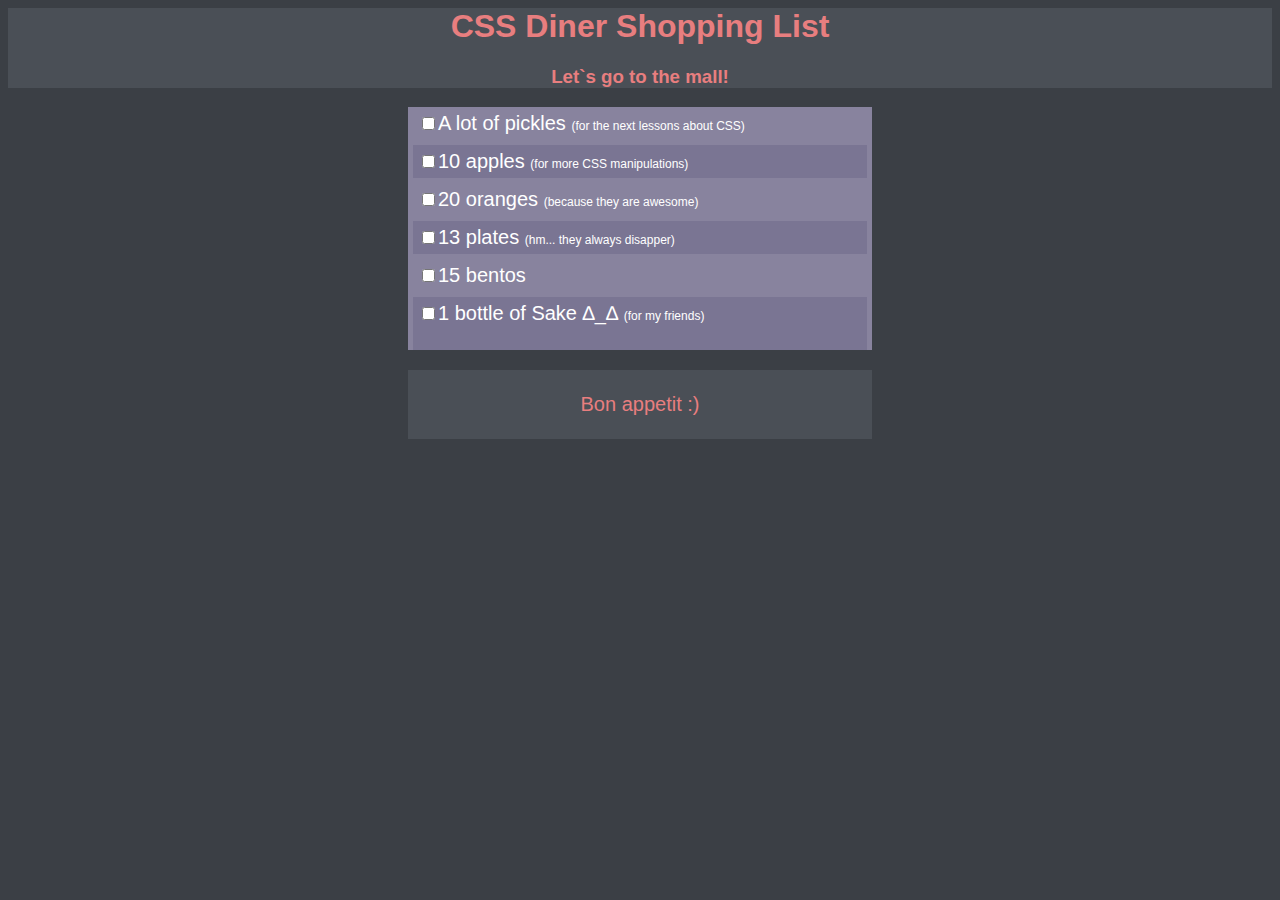
<file: DZ2/index.html>
<html lang="en">
<head>
    <meta charset="UTF-8">
    <meta name="viewport" content="width=device-width, initial-scale=1.0">
    <meta http-equiv="X-UA-Compatible" content="ie=edge">
    <title>Document</title>
    <link rel="stylesheet" href="style.css">
</head>
<body>
    <header>
        <h1>CSS Diner Shopping List</h1>
        <h3>Let`s go to the mall!</h3>
    </header>
    <main>
        <div class="table pickles"><input type="checkbox" name="a2"><span>A lot of pickles <span style="font-size: 12px;">(for the next lessons about CSS)</span></span><br></div>
        <div class="table apples"><input type="checkbox" name="a3"><span>10 apples <span style="font-size: 12px;">(for more CSS manipulations)</span></span><br></div>
        <div class="table oranges"><input type="checkbox" name="a4"><span>20 oranges <span style="font-size: 12px;">(because they are awesome)</span></span><br> </div>
        <div class="table plates"><input type="checkbox" name="a5"><span>13 plates <span style="font-size: 12px;">(hm... they always disapper)</span></span></div>
        <div class="table bentos"><input type="checkbox" name="a6"><span>15 bentos</span></div>
        <div class="table sake"><input type="checkbox" name="a6"><span>1 bottle of Sake &#x2206;_&#x2206; <span style="font-size: 12px;">(for my friends)</span></span></p> </div>
    </main>
    <footer>
        <p>Bon appetit :)</p>
    </footer>
</body>
</html>
</file>
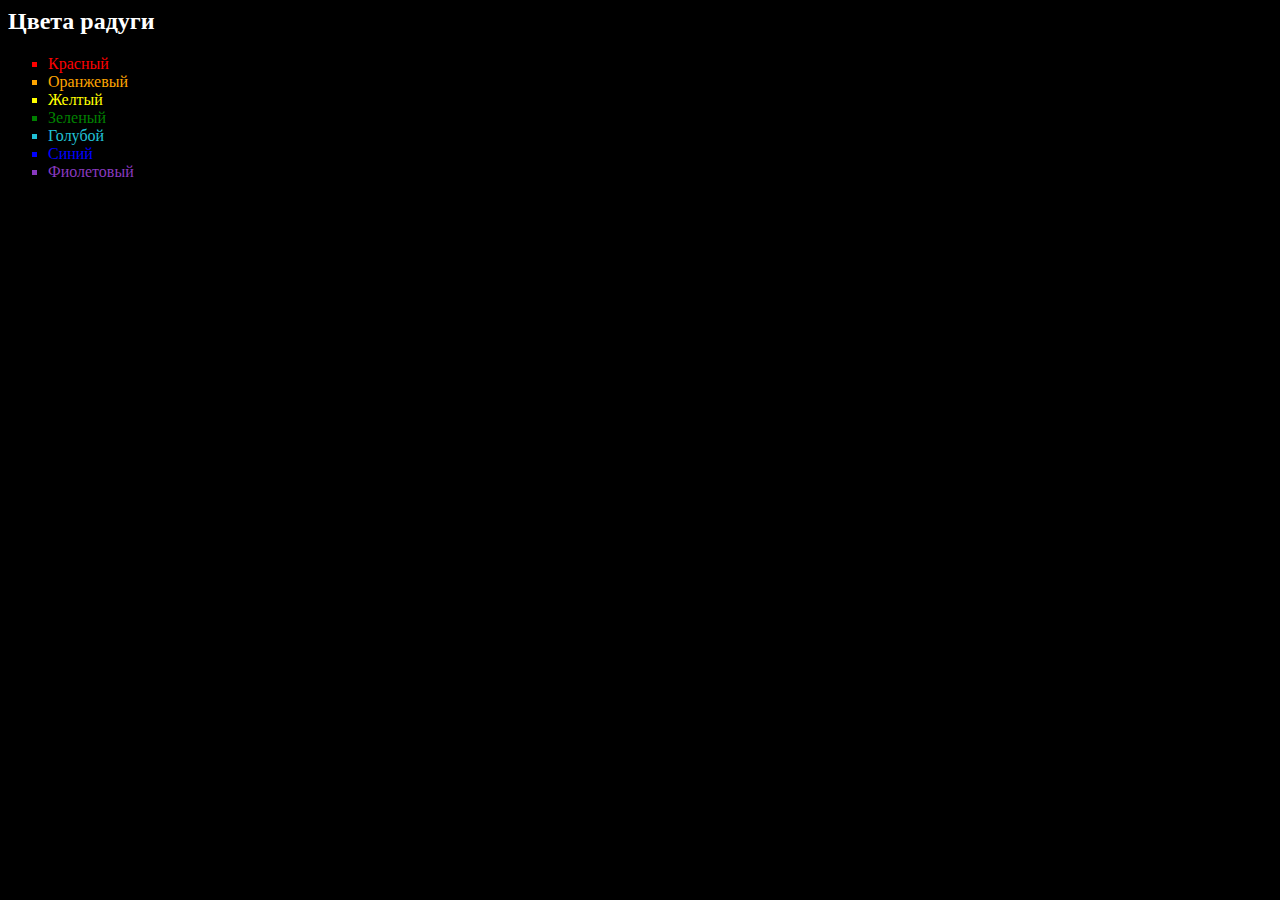
<file: 03/01/index.html>
<html lang="en">
<head>
    <meta charset="UTF-8">
    <meta name="viewport" content="width=device-width, initial-scale=1.0">
    <meta http-equiv="X-UA-Compatible" content="ie=edge">
    <title>01</title>
    <link rel="stylesheet" href="style.css" type="text/css">
</head>
<body>
    <h2>Цвета радуги</h2>
    <ul type="square">
        <li id=a11>Красный</li>
        <li id=a12>Оранжевый</li>
        <li id=a13>Желтый</li>
        <li id=a14>Зеленый</li>
        <li id=a15>Голубой</li>
        <li id=a16>Синий</li>
        <li id=a17>Фиолетовый</li>
    </ul>
</body>
</html>
</file>
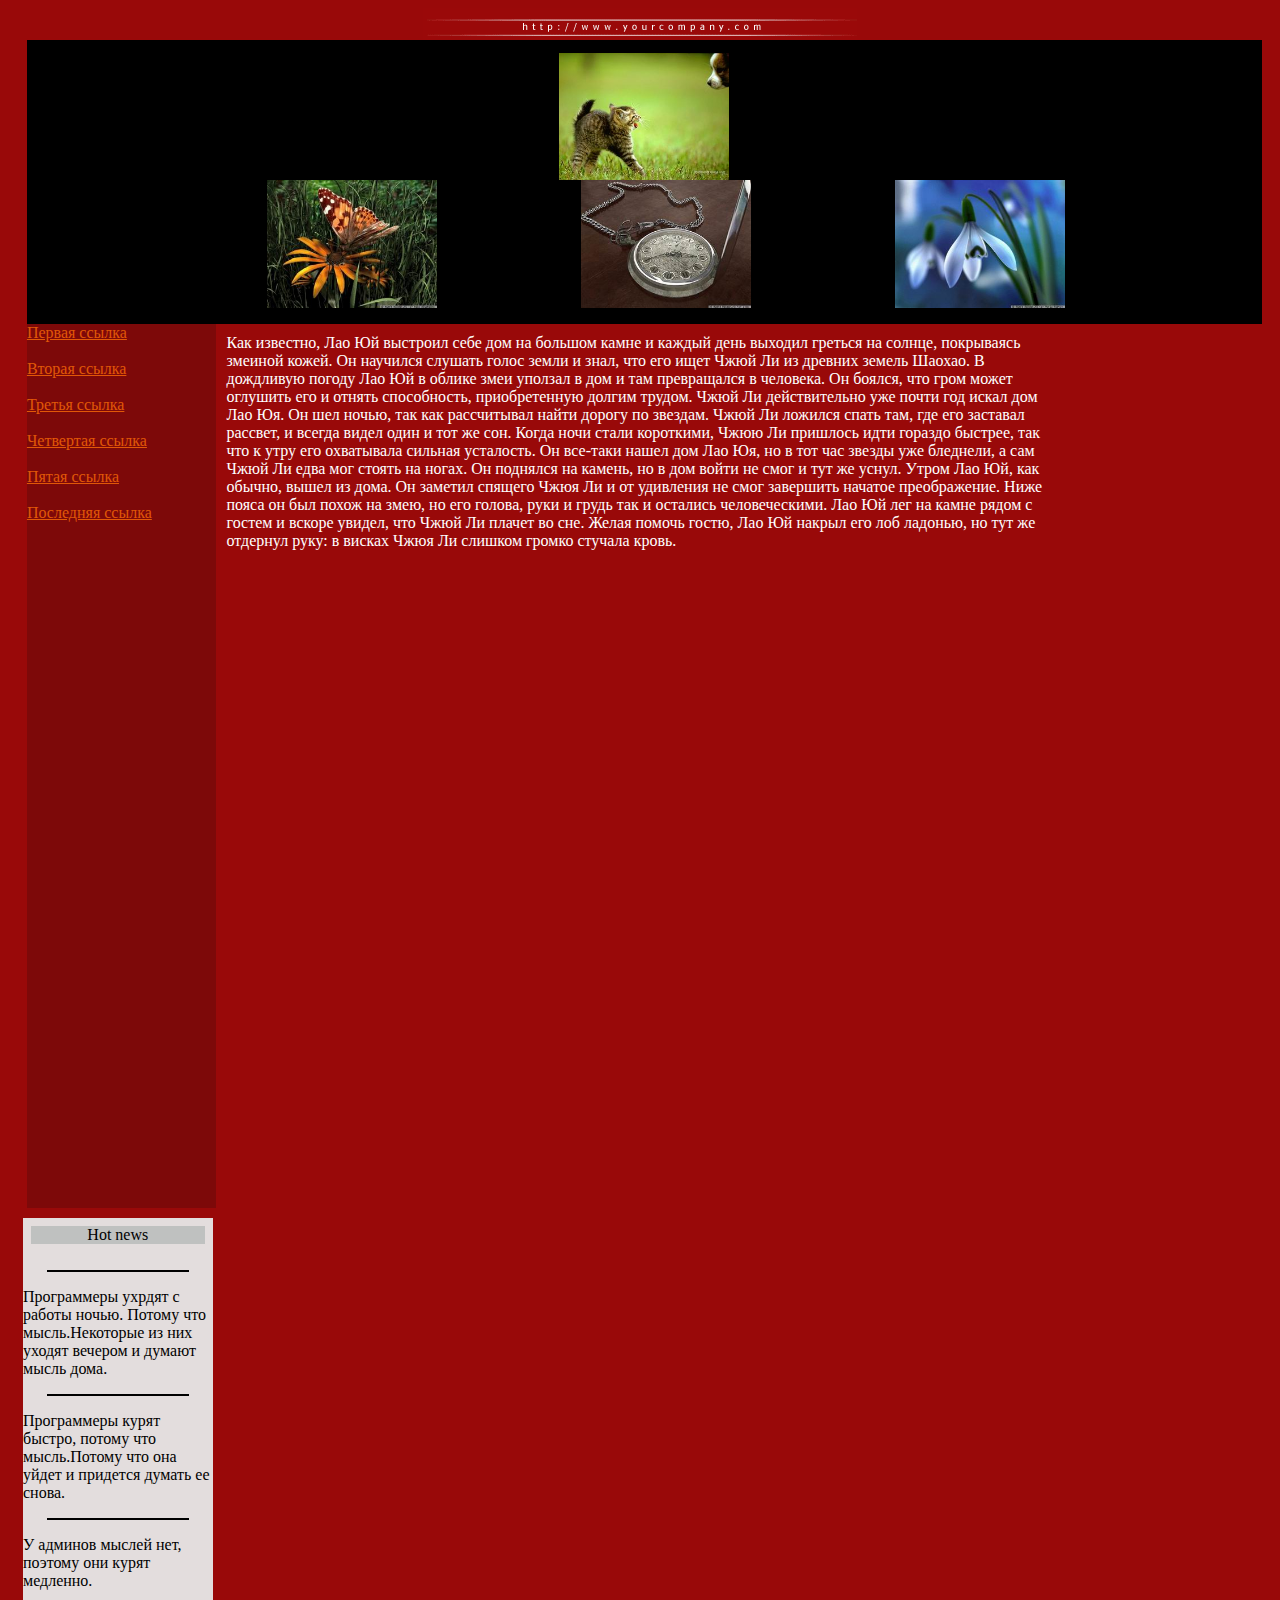
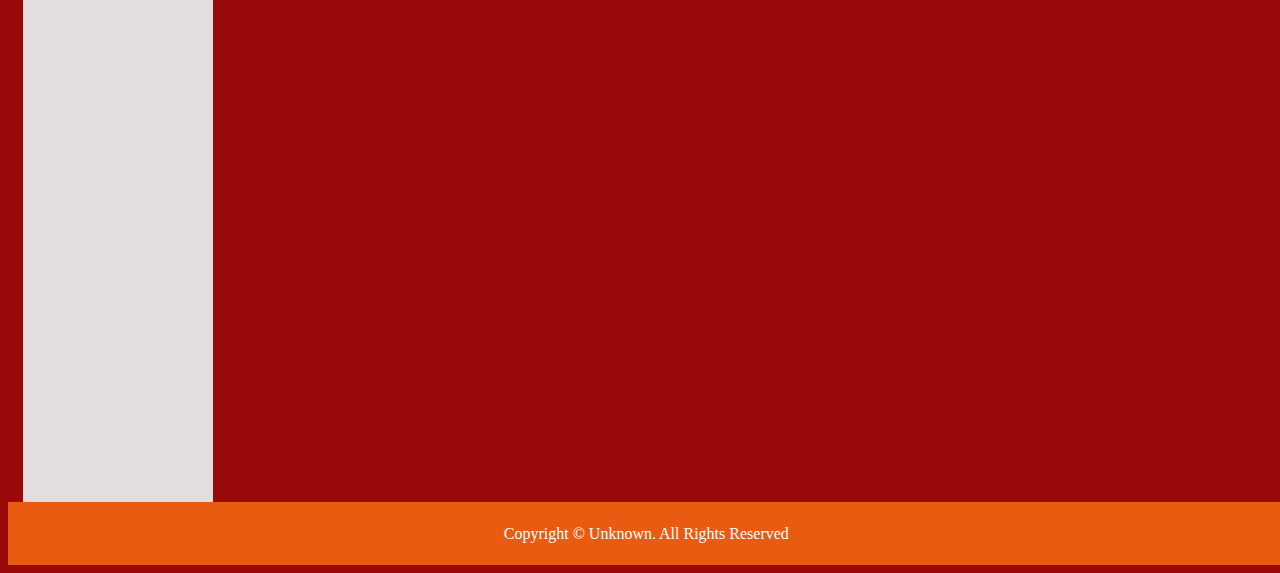
<file: 03/02/index.html>
<html lang="en">
<head>
    <meta charset="UTF-8">
    <meta name="viewport" content="width=device-width, initial-scale=1.0">
    <meta http-equiv="X-UA-Compatible" content="ie=edge">
    <title>My site</title>
    <link rel="stylesheet" href="style.css" type="text/css">  
    <body link="#E15807" vlink="#E15807" alink="#E15807" bgcolor="black">
</head>
<body>
    <header>
        <a href="URL"> <img src="images/title.gif" alt="title" class="center-img"/>
        </a>
        <br>
    </header>
    <main>
        <div class="container1">
                <img src="images/img00.jpg" alt="Home"width="170"> <br>  Home
                <img src="images/img01.jpg" alt="Products" width="170">
                <img src="images/img02.jpg" alt="Services" width="170">
                <img src="images/img03.jpg" alt="Contact Us"width="170">    
        </div>
        <article>
            <div id="column-1">
                <a href="URL">Первая ссылка</a> <br><br>
                <a href="URL">Вторая ссылка</a> <br><br>
                <a href="URL">Третья ссылка</a> <br><br>
                <a href="URL">Четвертая ссылка</a> <br><br>
                <a href="URL">Пятая ссылка</a> <br><br>
                <a href="URL">Последняя ссылка</a>
            </div>
            <div id="column-2">
            Как известно, Лао Юй выстроил себе дом на большом
            камне и каждый день выходил греться на солнце,
            покрываясь змеиной кожей. Он научился слушать голос
            земли и знал, что его ищет Чжюй Ли из древних земель
            Шаохао. В дождливую погоду Лао Юй в облике змеи
            уползал в дом и там превращался в человека. Он боялся,
            что гром может оглушить его и отнять способность,
            приобретенную долгим трудом. Чжюй Ли действительно уже почти год искал дом Лао
            Юя. Он шел ночью, так как рассчитывал найти дорогу по
            звездам. Чжюй Ли ложился спать там, где его заставал
            рассвет, и всегда видел один и тот же сон. Когда ночи
            стали короткими, Чжюю Ли пришлось идти гораздо
            быстрее, так что к утру его охватывала сильная
            усталость. Он все-таки нашел дом Лао Юя, но в тот час
            звезды уже бледнели, а сам Чжюй Ли едва мог стоять на
            ногах. Он поднялся на камень, но в дом войти не смог и
            тут же уснул. Утром Лао Юй, как обычно, вышел из дома. Он
            заметил спящего Чжюя Ли и от удивления не смог
            завершить начатое преображение. Ниже пояса он был
            похож на змею, но его голова, руки и грудь так и
            остались человеческими. Лао Юй лег на камне рядом с
            гостем и вскоре увидел, что Чжюй Ли плачет во сне.
            Желая помочь гостю, Лао Юй накрыл его лоб ладонью, но
            тут же отдернул руку: в висках Чжюя Ли слишком громко
            стучала кровь.
            </div>
        </article>
        <div id="column-3">
            <div id="centertext"> Hot news </div>
            <br> <hr width="140" size="2" color="Black">
            <p>Программеры ухрдят с работы ночью. Потому что мысль.Некоторые из них уходят вечером и думают мысль дома.</p>
            <hr width="140" size="2" color="Black">
            <p>Программеры курят быстро, потому что мысль.Потому что она уйдет и придется думать ее снова.</p>
            <hr width="140" size="2" color="Black">
            <p>У админов мыслей нет, поэтому они курят медленно.</p>
        </div>
    </main>
    <footer>
        <p>Copyright &copy; Unknown. All Rights Reserved </p> 
    </footer>
  
</body>
</html>
</file>
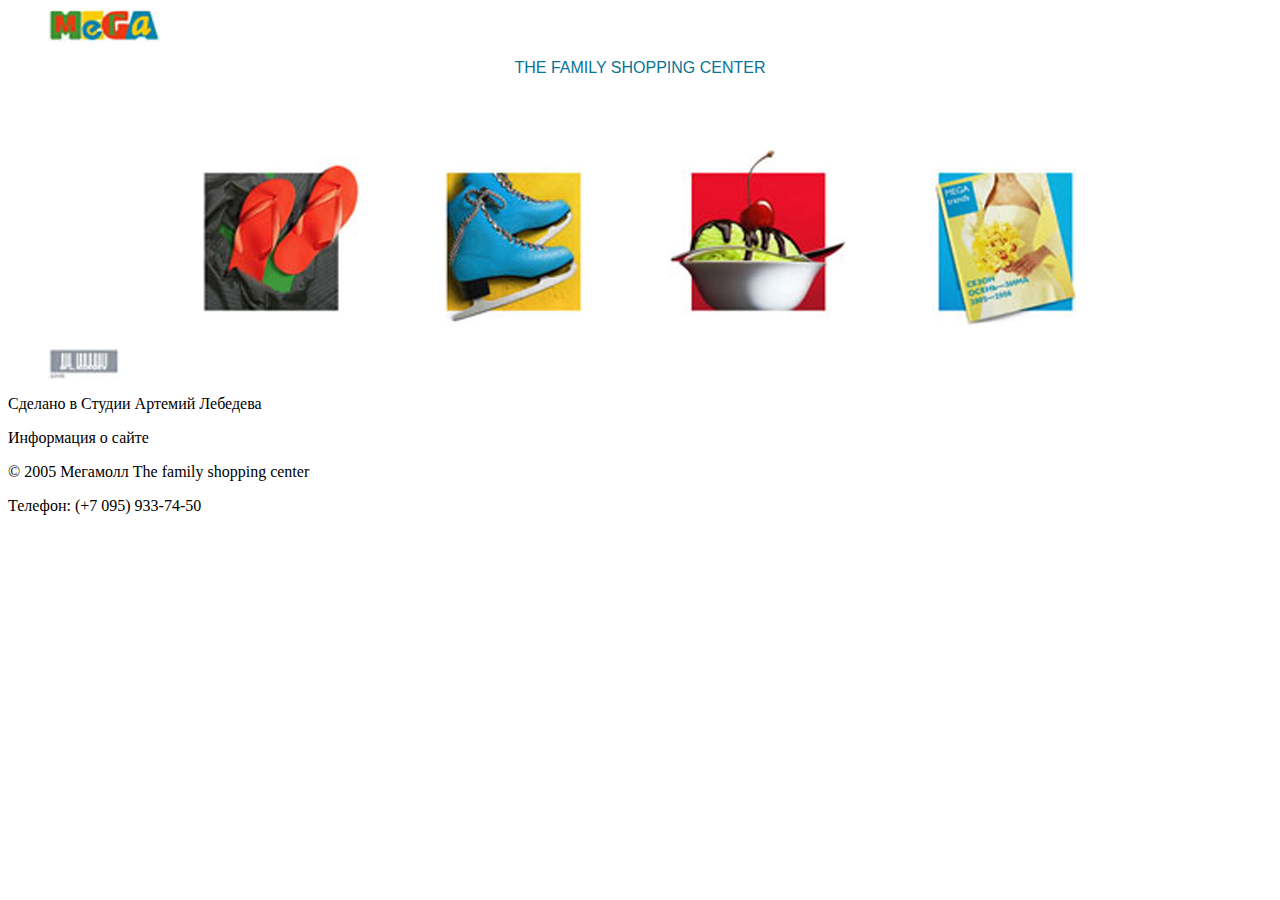
<file: 03/03/index.html>
<html lang="en">
<head>
    <meta charset="UTF-8">
    <meta name="viewport" content="width=device-width, initial-scale=1.0">
    <meta http-equiv="X-UA-Compatible" content="ie=edge">
    <title>Document</title>
    <link rel="stylesheet" href="style.css">
</head>
<body>
   <img src="images/logo.gif" alt="logo">
   <p id="a11">THE FAMILY SHOPPING CENTER</p> 
   <br>
   <br>
   <br>
   <div class="pictures">
       <img src="images/mega_1.jpg" alt="One">
       <img src="images/mega_2.jpg" alt="Two">
       <img src="images/mega_3.jpg" alt="Three">
       <img src="images/mega_4.jpg" alt="Four">
   </div>
   <br>
   <img src="images/code.jpg" alt="code">
   <p>Сделано в Студии  Артемий Лебедева</p>
   <p>Информация о сайте</p>
   <p>&copy; 2005 Мегамолл
       The family shopping center </p>
       Телефон: (+7 095) 933-74-50
</body>
</html>
</file>
<file: DZ2/style.css>
body{
    font-family: 'Trebuchet MS', 'Lucida Sans Unicode', 'Lucida Grande', 'Lucida Sans', Arial, sans-serif;
    background-color: #3B3F45;
}
header{
    background-color: #4A4F56;
    color: #E87E7F;
    text-align: center;
}
main{
    background-color: #88839E;
    margin: 0 400 ;
}
.table {
    text-align: left;
    background-color: #88839E;
    color: white;
    font-size: 20;
    margin: 5px;
    padding: 5px;
    border: 0px solid white;   
}
.apples{
    background-color: #7A7593;
}
.plates{
    background-color: #7A7593;
}
.sake{
    background-color: #7A7593;
}
.table:hover{
    border: 1px solid white;
    background-color: #625E77;   
}
*{transition: all .1s ease-in;}
.table :checked + span {
    text-decoration: line-through;
    color:#A0A0B5;
}
.table:active {
    background-color: #E87E7F;
}
footer{
    background-color: #4A4F56;
    color: #E87E7F;
    text-align: center;
    font-size: 20;
    margin: 20 400;
    padding: 3px;
}
</file>
<file: 03/01/style.css>
body {background-color: black}
h2 { color:white}
#a11{color:red}
#a12 {color:orange}
#a13 {color: yellow}
#a14 {color: green}
#a15 {color:#20c0d6 }
#a16 {color:blue}
#a17 {color: #8939bf}
</file>
<file: 03/02/style.css>
body{background-color: #990909}
header {
  text-align: center;
}
.container1 {
      text-align:center;
      background-color: black;
      margin-right: 10px;
      margin-left: 5mm;
      padding:  1%;
}
img{
      margin: 0 70;
}
.Home{
  max-width: 240px;
}
#column-1 {
    width: 15%;
    float: left;
    min-height: 100%;
    margin-left: 5mm;
    background-color:#7D0909;
}
#column-2 {
    width: 65%;
    min-height: 100%;
    float: left;
    color:white;
    margin-right: 10;
    margin-left: 10;
    margin-top: 10;
}
#column-3 {
    width: 15%;
    min-height: 100%;
    float: left;
    background-color:#E3DDDD;
    margin-left: 15;
    margin-right: 10;
}
#centertext {
  text-align: center;
  background-color:#BFC1C0;
  margin-right: 2mm;
  margin-left: 2mm;
  margin-top: 2mm;
}
footer {
  clear:left;
  width:100%; 
  background: #E95B11;
  padding: 0.5%;
  text-align: center;
  color: white;
}
</file>
<file: 03/03/style.css>
#a11{
    text-align: center;
    font-family: 'Franklin Gothic Medium', 'Arial Narrow', Arial, sans-serif;
    color: #097495;
}
.pictures{
    text-align: center;
    width: 100%;
}
img{
    margin: 0 40;

}
</file>
